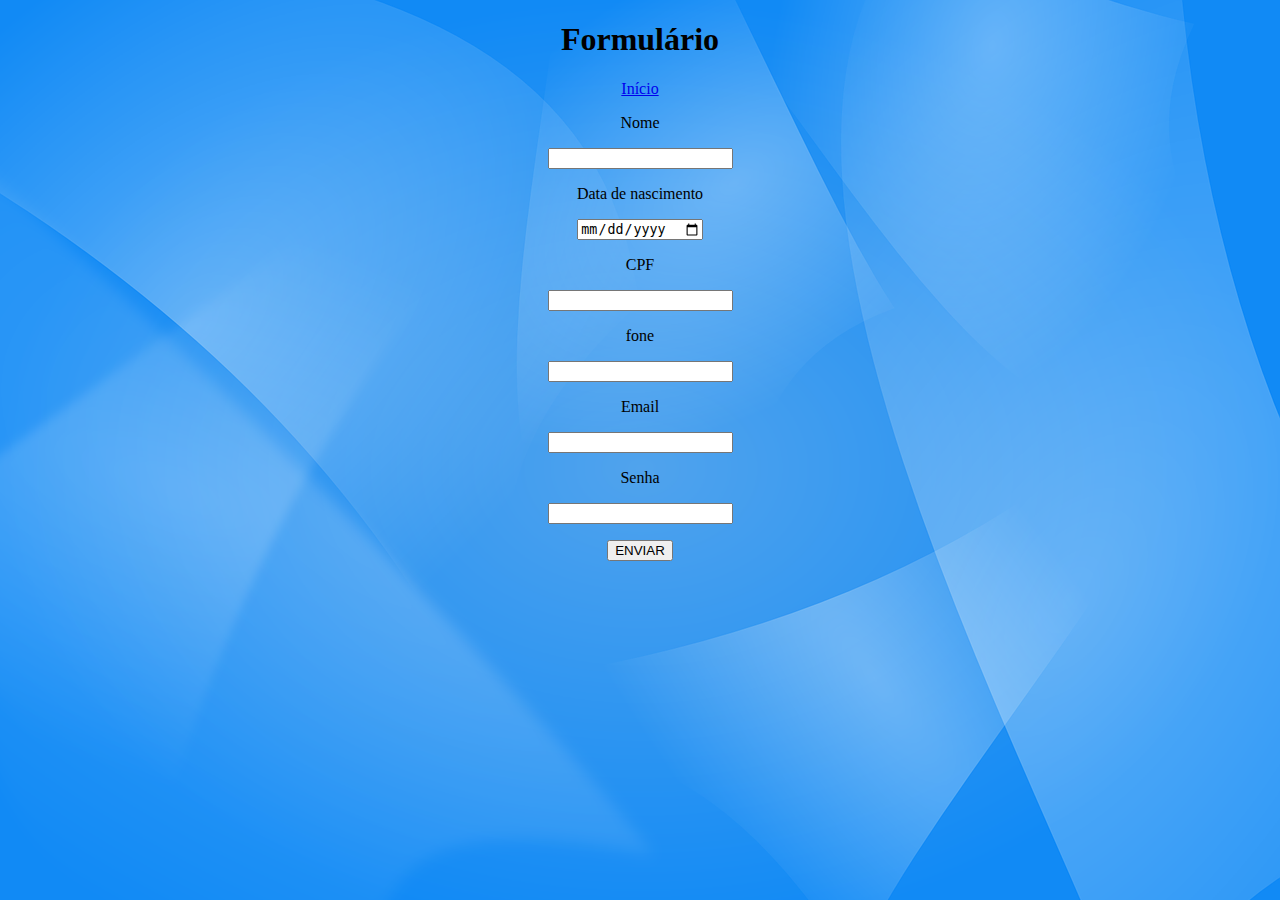
<file: Formulario_web.html>
<!DOCTYPE html>
<html>
<head>
	<title>Formulário</title>
	<link rel="stylesheet" type="text/css" href="estilo.css">
	<script src="verifica.js"></script>

</head>

<body>
	<center>
	<h1>Formulário</h1>
	<a href="index.html">Início</a>
	<form>
		<p>Nome</p>
		<input type="text" name="nome" id="Nome">
		<br>
        <p>
		<p>Data de nascimento<p>
	    <input type="date" name="Data" id="DtNasc">
		<p>CPF</p>
		<input type="text" name="cpf" id="CPF">
		<br>
		<p>fone</p>
		<input type="tel" name="Fone" id="Fone">
		<br>
		<p>Email</p>
		<input type="email" name="Email" id="Email">
		<br>
		<p>Senha</p>
		<input type="password" name="Senha" id="Senha">
		<br>
		<p>
	   <button class="bnt bnt-primary" name="ENVIAR" onclick="verificar()">ENVIAR</button>	
	</form>
</center>

</body>
</html>
</file>
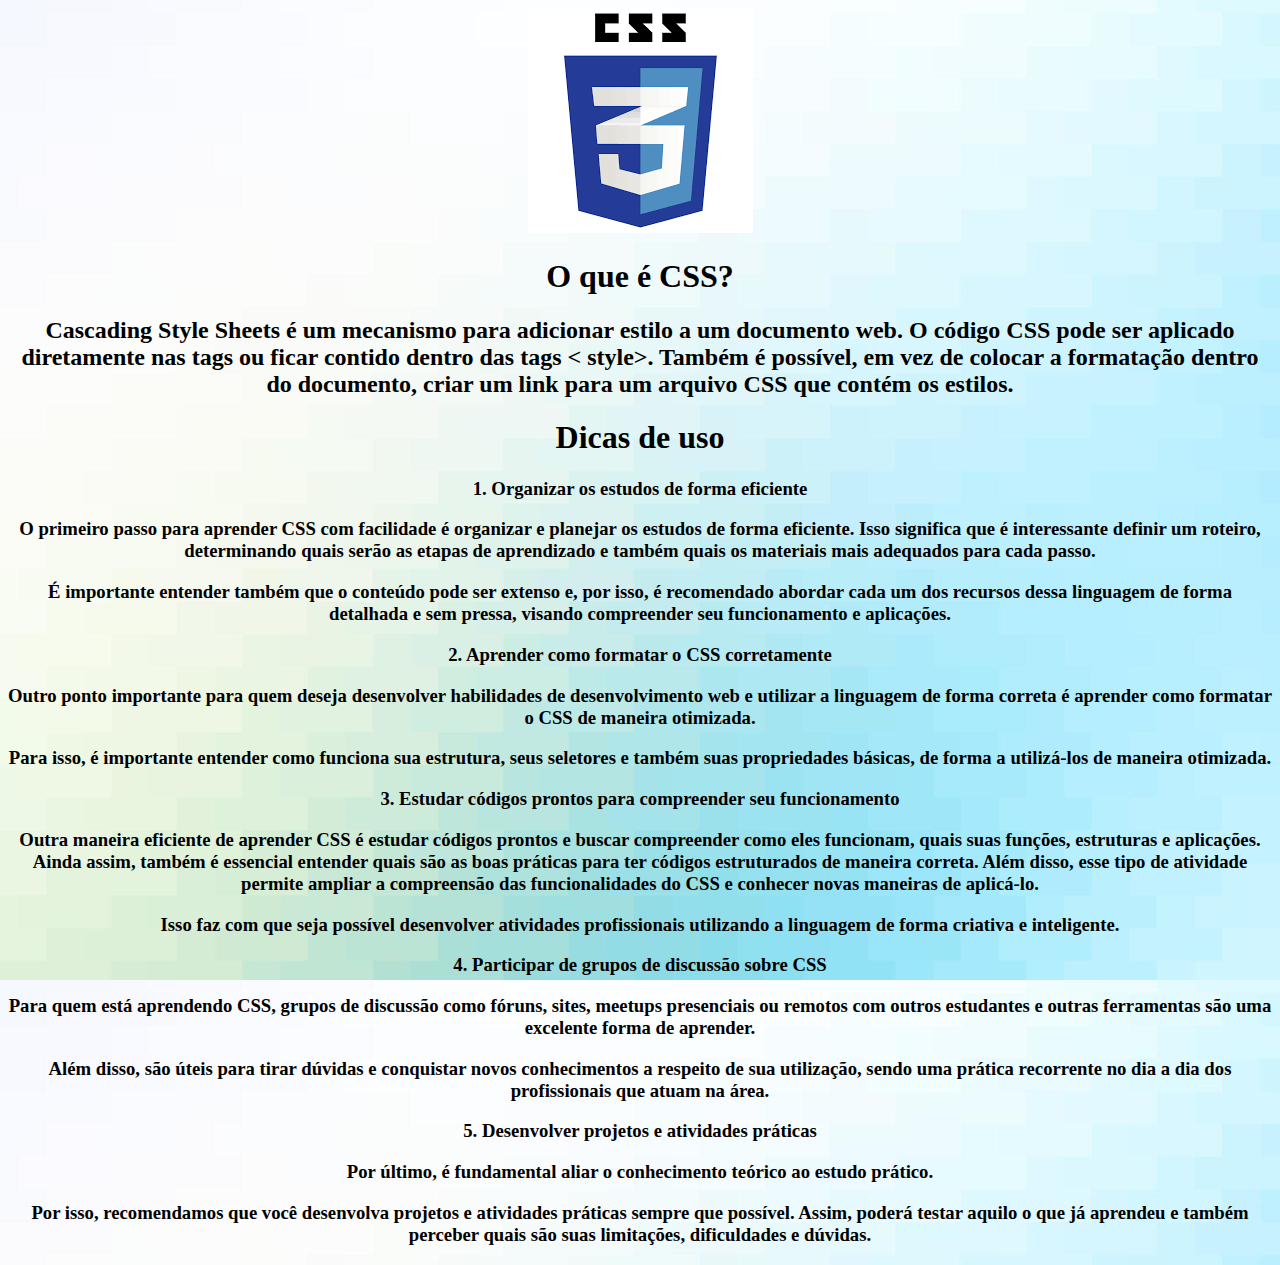
<file: Pagina_CSS.html>
<!DOCTYPE html>
<html>
<head>

	<center>
	<img src="imgcss.png">
	<h1>
	O que é CSS?
	</h1>
	<h2>
		Cascading Style Sheets é um mecanismo para adicionar estilo a um documento web. O código CSS pode ser aplicado diretamente nas tags ou ficar contido dentro das tags < style>. Também é possível, em vez de colocar a formatação dentro do documento, criar um link para um arquivo CSS que contém os estilos. 
	</h2>
	<h1>
		Dicas de uso
	</h1>
	<h3>
		<p>1. Organizar os estudos de forma eficiente</p>
O primeiro passo para aprender CSS com facilidade é organizar e planejar os estudos de forma eficiente. Isso significa que é interessante definir um roteiro, determinando quais serão as etapas de aprendizado e também quais os materiais mais adequados para cada passo.

<p>É importante entender também que o conteúdo pode ser extenso e, por isso, é recomendado abordar cada um dos recursos dessa linguagem de forma detalhada e sem pressa, visando compreender seu funcionamento e aplicações.</p>

<p>2. Aprender como formatar o CSS corretamente</p>
Outro ponto importante para quem deseja desenvolver habilidades de desenvolvimento web e utilizar a linguagem de forma correta é aprender como formatar o CSS de maneira otimizada.

<p>Para isso, é importante entender como funciona sua estrutura, seus seletores e também suas propriedades básicas, de forma a utilizá-los de maneira otimizada.</p>

<p>3. Estudar códigos prontos para compreender seu funcionamento</p>
Outra maneira eficiente de aprender CSS é estudar códigos prontos e buscar compreender como eles funcionam, quais suas funções, estruturas e aplicações. Ainda assim, também é essencial entender quais são as boas práticas para ter códigos estruturados de maneira correta.
Além disso, esse tipo de atividade permite ampliar a compreensão das funcionalidades do CSS e conhecer novas maneiras de aplicá-lo.

<p>Isso faz com que seja possível desenvolver atividades profissionais utilizando a linguagem de forma criativa e inteligente.</p>
<p>4. Participar de grupos de discussão sobre CSS</p>
Para quem está aprendendo CSS, grupos de discussão como fóruns, sites, meetups presenciais ou remotos com outros estudantes e outras ferramentas são uma excelente forma de aprender.

<p>Além disso, são úteis para tirar dúvidas e conquistar novos conhecimentos a respeito de sua utilização, sendo uma prática recorrente no dia a dia dos profissionais que atuam na área.</p>

<p>5. Desenvolver projetos e atividades práticas</p>
Por último, é fundamental aliar o conhecimento teórico ao estudo prático.

<p>Por isso, recomendamos que você desenvolva projetos e atividades práticas sempre que possível. Assim, poderá testar aquilo o que já aprendeu e também perceber quais são suas limitações, dificuldades e dúvidas.</p>


	</h3>
</center>
<link rel="stylesheet" type="text/css" href="fundoCSS2.css">
	<title></title>
</head>
<body>

</body>
</html>
</file>
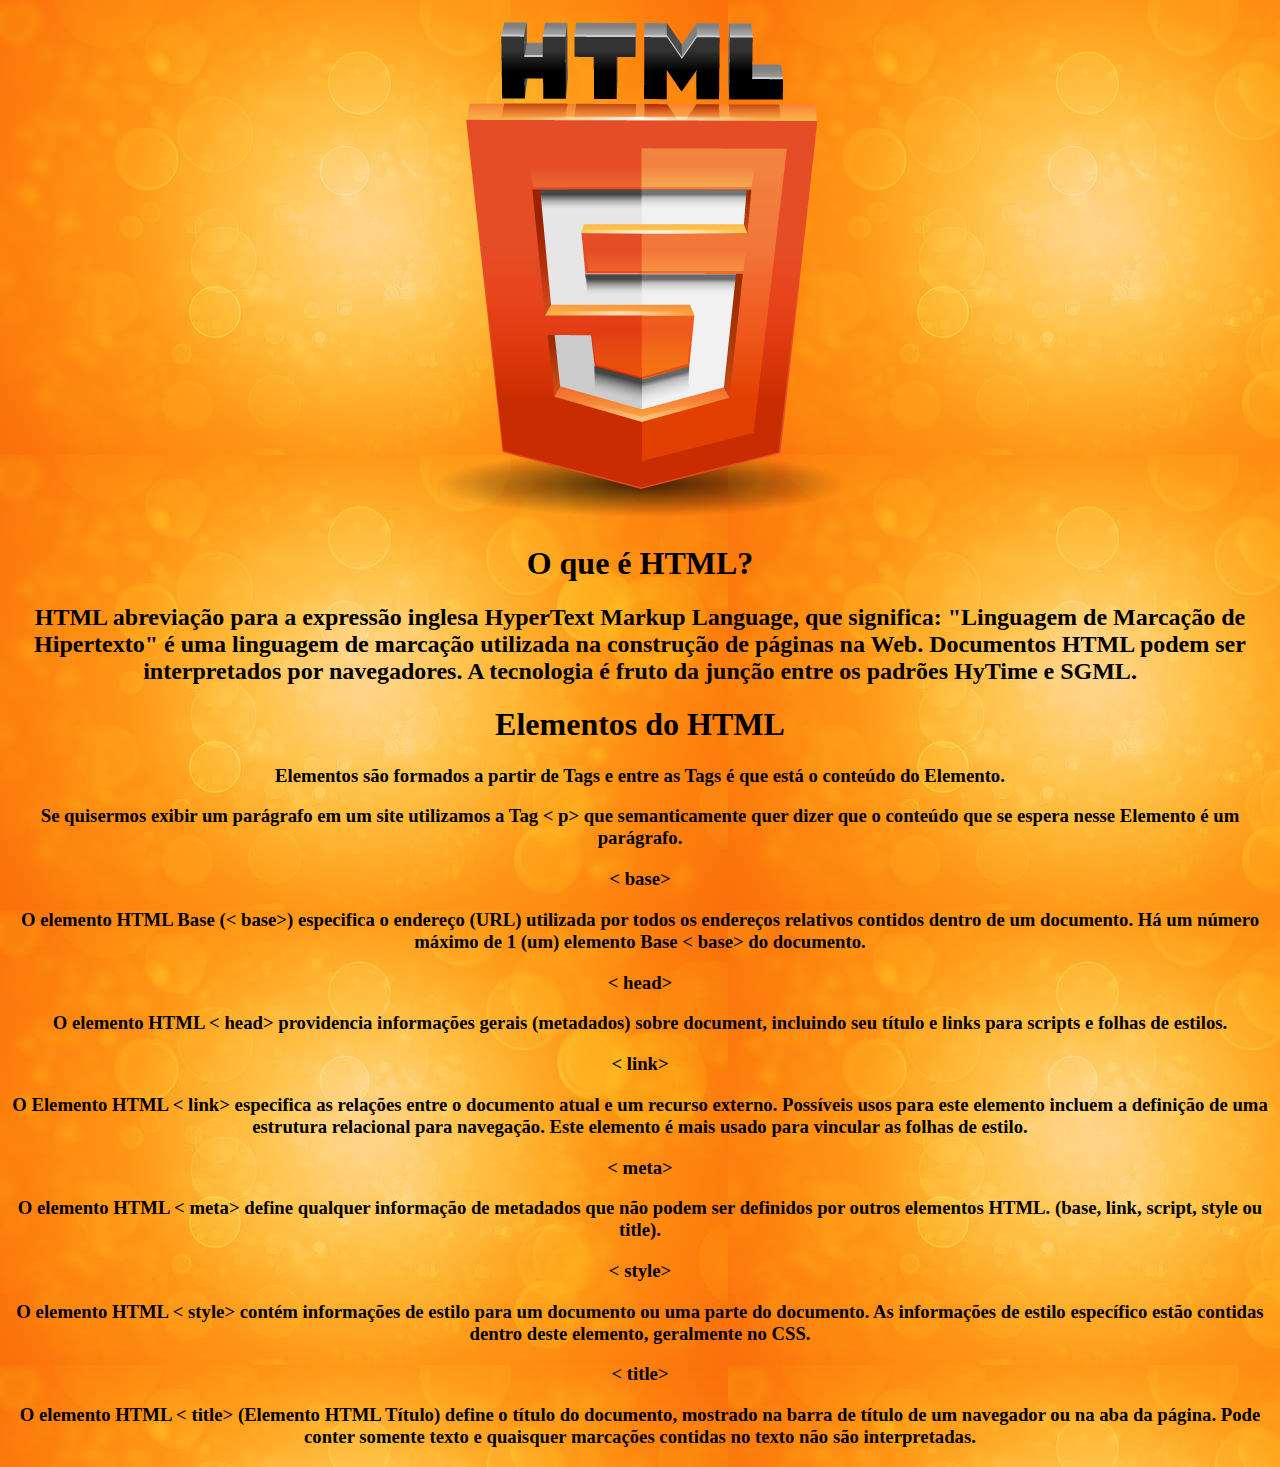
<file: Pagina_HTML.html>
<!DOCTYPE html>
<html>
<head>

	<center>
	<img src="imghtml.png">
	<h1>
	O que é HTML?
	</h1>
	<h2>
		HTML abreviação para a expressão inglesa HyperText Markup Language, que significa: "Linguagem de Marcação de Hipertexto" é uma linguagem de marcação utilizada na construção de páginas na Web. Documentos HTML podem ser interpretados por navegadores. A tecnologia é fruto da junção entre os padrões HyTime e SGML.
	</h2>
	<h1>
	Elementos do HTML
	</h1>
	<h3>
		Elementos são formados a partir de Tags e entre as Tags é que está o conteúdo do Elemento.
<p>Se quisermos exibir um parágrafo em um site utilizamos a Tag < p> que semanticamente quer dizer que o conteúdo que se espera nesse Elemento é um parágrafo.</p>
<p>< base></p>
<p>O elemento HTML Base (< base>) especifica o endereço (URL) utilizada por todos os endereços relativos contidos dentro de um documento. Há um número máximo de 1 (um) elemento Base < base> do documento.</p>
<p>< head></p>
<p>O elemento HTML < head> providencia informações gerais (metadados) sobre  document, incluindo seu título e links para scripts e folhas de estilos.</p>
<p>< link> </p>
	<p>O Elemento HTML < link> especifica as relações entre o documento atual e um recurso externo. Possíveis usos para este elemento incluem a definição de uma estrutura relacional para navegação. Este elemento é mais usado para vincular as folhas de estilo.</p>
<p>< meta></p>
<p>O elemento HTML < meta> define qualquer informação de metadados que não podem ser definidos por outros elementos HTML. (base, link, script, style ou title).</p>
<p>< style></p>
	<p>O elemento HTML < style> contém informações de estilo para um documento ou uma parte do documento. As informações de estilo específico estão contidas dentro deste elemento, geralmente no CSS.</p>
<p>< title></p>
	<p>O elemento HTML < title> (Elemento HTML Título) define o título do documento, mostrado na barra de título de um navegador ou na aba da página. Pode conter somente texto e quaisquer marcações contidas no texto não são interpretadas.</p>
	</h3>
</center>
<link rel="stylesheet" type="text/css" href="fundoCSS.css">
	<title></title>
</head>
<body>

</body>
</html>
</file>
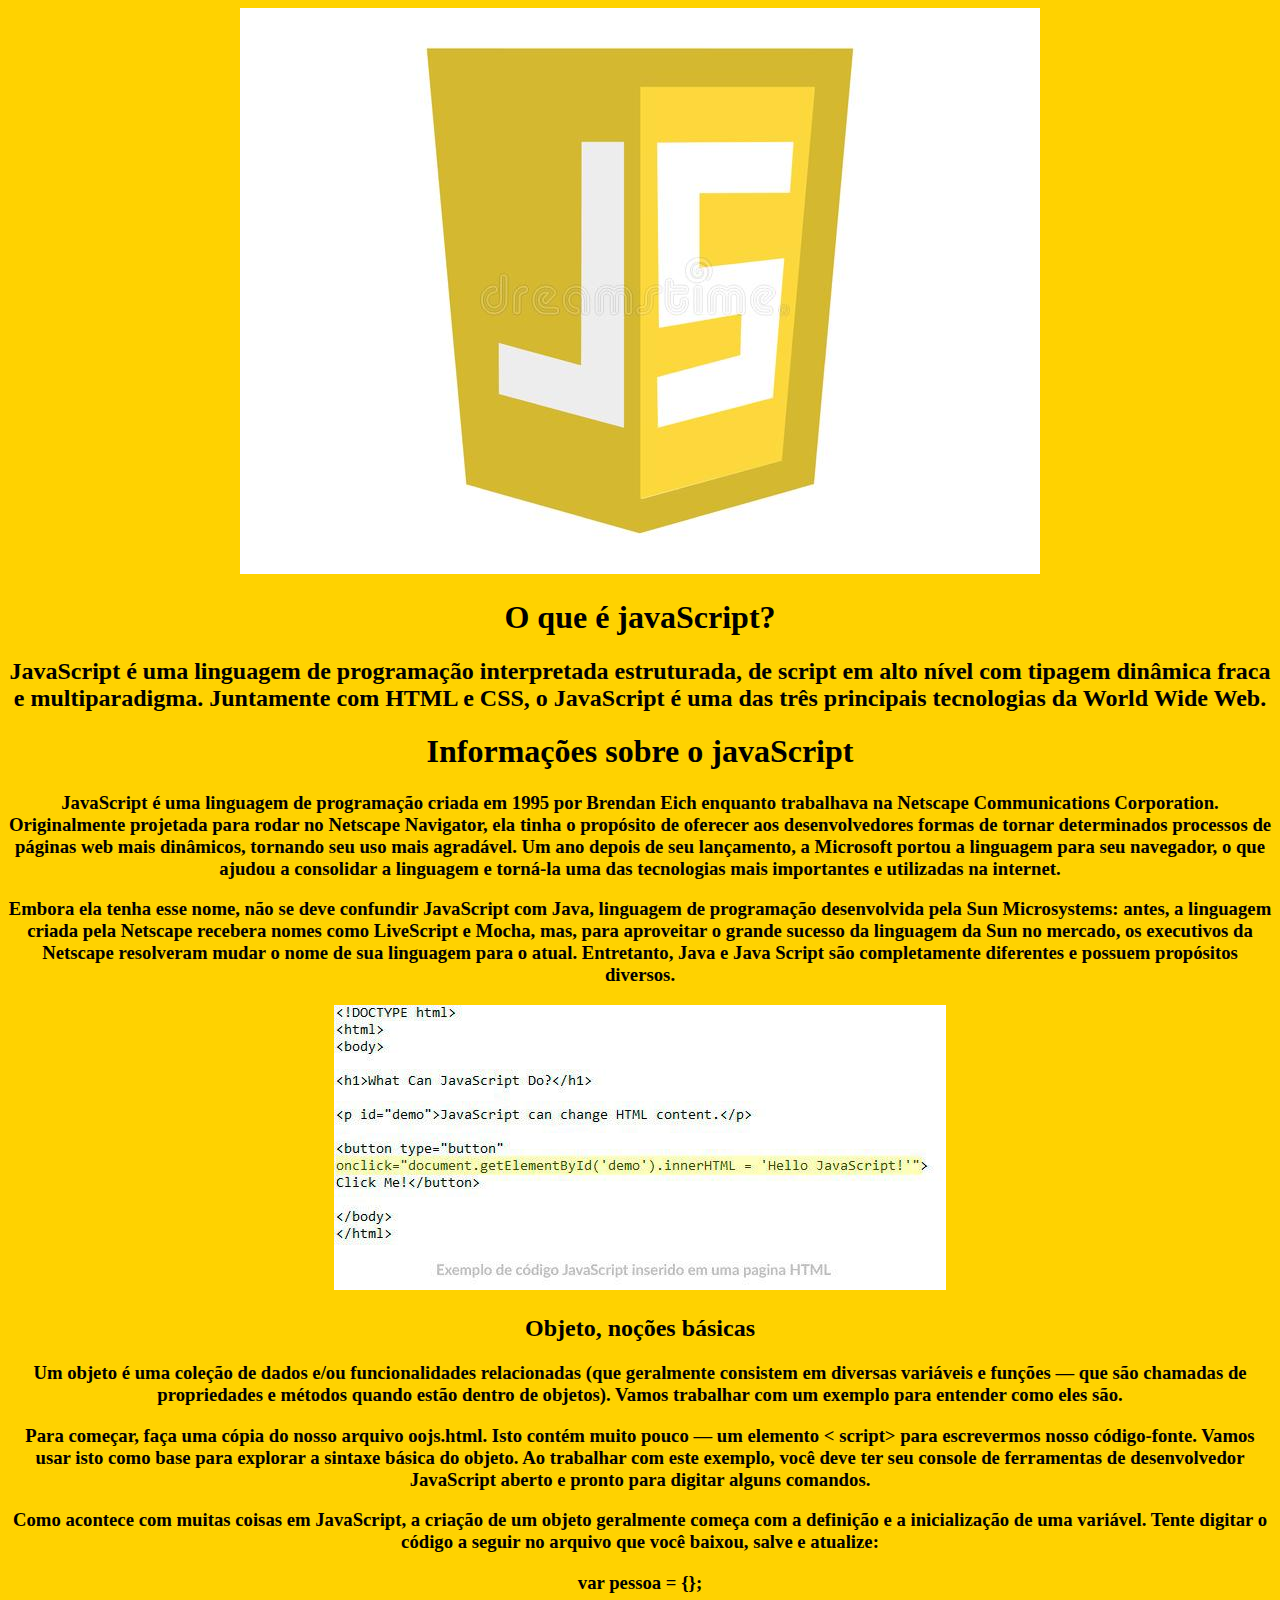
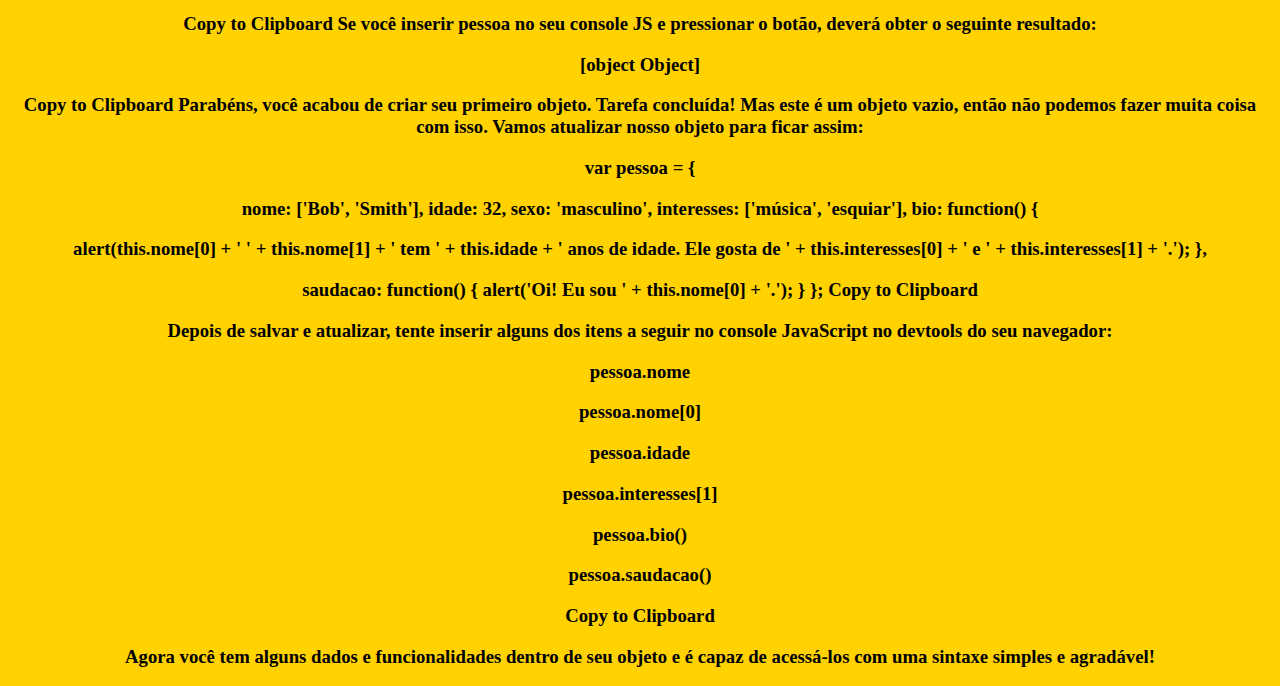
<file: Pagina_JAVASCRIPT.html>
<!DOCTYPE html>
<html>
<head>

	<center>
	<img src="imgjava.png">
	<h1>
	O que é javaScript?
	</h1>
	<h2>
		JavaScript é uma linguagem de programação interpretada estruturada, de script em alto nível com tipagem dinâmica fraca e multiparadigma. Juntamente com HTML e CSS, o JavaScript é uma das três principais tecnologias da World Wide Web.
	</h2>
	<h1>
	Informações sobre o javaScript
	</h1>
	<h3>
		
<p>JavaScript é uma linguagem de programação criada em 1995 por Brendan Eich enquanto trabalhava na Netscape Communications Corporation. Originalmente projetada para rodar no Netscape Navigator, ela tinha o propósito de oferecer aos desenvolvedores formas de tornar determinados processos de páginas web mais dinâmicos, tornando seu uso mais agradável. Um ano depois de seu lançamento, a Microsoft portou a linguagem para seu navegador, o que ajudou a consolidar a linguagem e torná-la uma das tecnologias mais importantes e utilizadas na internet.</p>

<p>Embora ela tenha esse nome, não se deve confundir JavaScript com Java, linguagem de programação desenvolvida pela Sun Microsystems: antes, a linguagem criada pela Netscape recebera nomes como LiveScript e Mocha, mas, para aproveitar o grande sucesso da linguagem da Sun no mercado, os executivos da Netscape resolveram mudar o nome de sua linguagem para o atual. Entretanto, Java e Java Script são completamente diferentes e possuem propósitos diversos.</p>
<img src="explicajava.png">

	</h3>
	<h2>
Objeto, noções básicas
	</h2>
	<h3>
		Um objeto é uma coleção de dados e/ou funcionalidades relacionadas (que geralmente consistem em diversas variáveis e funções — que são chamadas de propriedades e métodos quando estão dentro de objetos). Vamos trabalhar com um exemplo para entender como eles são.

<p>Para começar, faça uma cópia do nosso arquivo oojs.html. Isto contém muito pouco — um elemento < script> para escrevermos nosso código-fonte. Vamos usar isto como base para explorar a sintaxe básica do objeto. Ao trabalhar com este exemplo, você deve ter seu console de ferramentas de desenvolvedor JavaScript aberto e pronto para digitar alguns comandos.</p>

Como acontece com muitas coisas em JavaScript, a criação de um objeto geralmente começa com a definição e a inicialização de uma variável. Tente digitar o código a seguir no arquivo que você baixou, salve e atualize:

<p>var pessoa = {};</p>
Copy to Clipboard
Se você inserir pessoa no seu console JS e pressionar o botão, deverá obter o seguinte resultado:

<p>[object Object]</p>
Copy to Clipboard
Parabéns, você acabou de criar seu primeiro objeto. Tarefa concluída! Mas este é um objeto vazio, então não podemos fazer muita coisa com isso. Vamos atualizar nosso objeto para ficar assim:

<p>var pessoa = {</p>
  <p>nome: ['Bob', 'Smith'],
  idade: 32,
  sexo: 'masculino',
  interesses: ['música', 'esquiar'],
  bio: function() {</p>
    <p>alert(this.nome[0] + ' ' + this.nome[1] + ' tem ' + this.idade + ' anos de idade. Ele gosta de ' + this.interesses[0] + ' e ' + this.interesses[1] + '.');
  },</p>
 <p> saudacao: function() {
    alert('Oi! Eu sou ' + this.nome[0] + '.');
  }
};
Copy to Clipboard</p>
Depois de salvar e atualizar, tente inserir alguns dos itens a seguir no console JavaScript no devtools do seu navegador:

<p>pessoa.nome</p>
<p>pessoa.nome[0]</p>
<p>pessoa.idade</p>
<p>pessoa.interesses[1]</p>
<p>pessoa.bio()</p>
<p>pessoa.saudacao()</p>
<p>Copy to Clipboard</p>
Agora você tem alguns dados e funcionalidades dentro de seu objeto e é capaz de acessá-los com uma sintaxe simples e agradável!
	</h3>
</center>
<link rel="stylesheet" type="text/css" href="fundoCSS3.css">
	<title></title>
</head>
<body>

</body>
</html>
</file>
<file: estilo.css>
body{background-image: url(formulario.jpg);}
</file>
<file: fundoCSS2.css>
body{background-image: url(fundoazul.jpg);}
</file>
<file: fundoCSS.css>
body{background-image: url(fundovermelho.jpg);}
</file>
<file: fundoCSS3.css>
body{background-image: url(fundoamarelo.jpg);}
</file>
